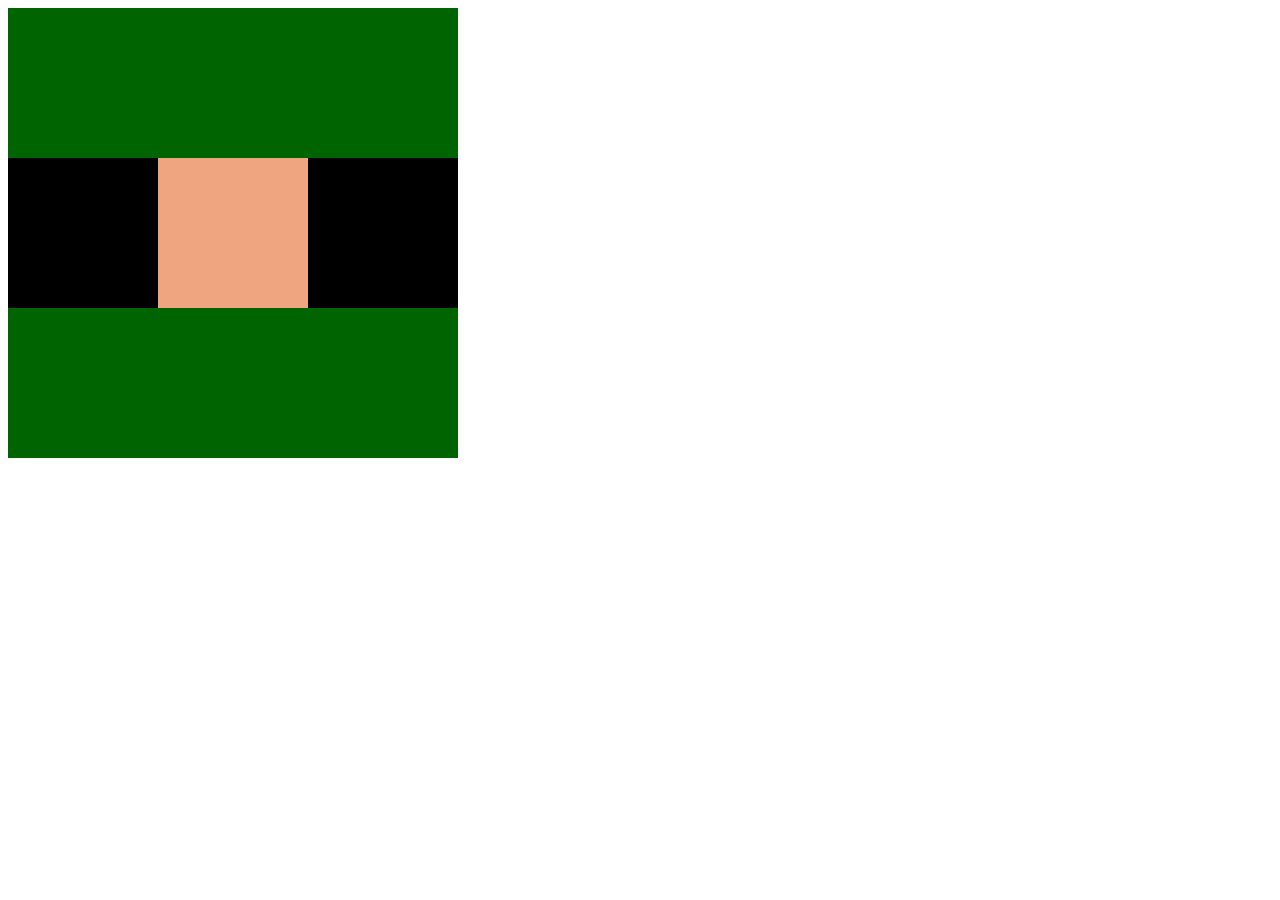
<file: 48/mondriaan/index.html>
<!DOCTYPE html>
<html>
<head>
<meta charset="utf-8">

<title>sjiek jong</title>
<link rel="stylesheet" href="css/stylesheet.css">
</head>
<body>
<div class="rows">
    <div id="container">

        <div id="l1"></div>
        <div id="m1"></div>
        <div id="r1"></div>
    
    </div>
    <div id="container">

        <div id="l2"></div>
        <div id="m2"></div>
        <div id="r2"></div>

    </div>
    <div id="container">

        <div id="l3"></div>
        <div id="m3"></div>
        <div id="l1"></div>

    </div>
</div>
</body>
</html>
</file>
<file: 48/mondriaan/css/stylesheet.css>
#r1 {
    float: left;
    height: 150px;
    width: 150px;
    background-color: darkgreen;
  }
 #m1 {
     float: left;
     height: 150px;
     width: 150px;
     background-color: darkgreen;
 }
 #l1 {
    float: left;
    height: 150px;
    width: 150px;
    background-color: darkgreen;
    
}
#r2 {
    float: left;
    height: 150px;
    width: 150px;
    background-color: black;
  }
 #m2 {
     float: left;
     height: 150px;
     width: 150px;
     background-color: rgb(239,165,128);
 }
 #l2 {
    float: left;
    height: 150px;
    width: 150px;
    background-color: black;
}
#r3 {
    float: left;
    height: 150px;
    width: 150px;
    background-color: darkgreen;
  }
 #m3 {
     float: left;
     height: 150px;
     width: 150px;
     background-color: darkgreen;
 }
 #l3 {
    float: left;
    height: 150px;
    width: 150px;
    background-color: darkgreen;
}

.rows {
    display: grid;
}
</file>
